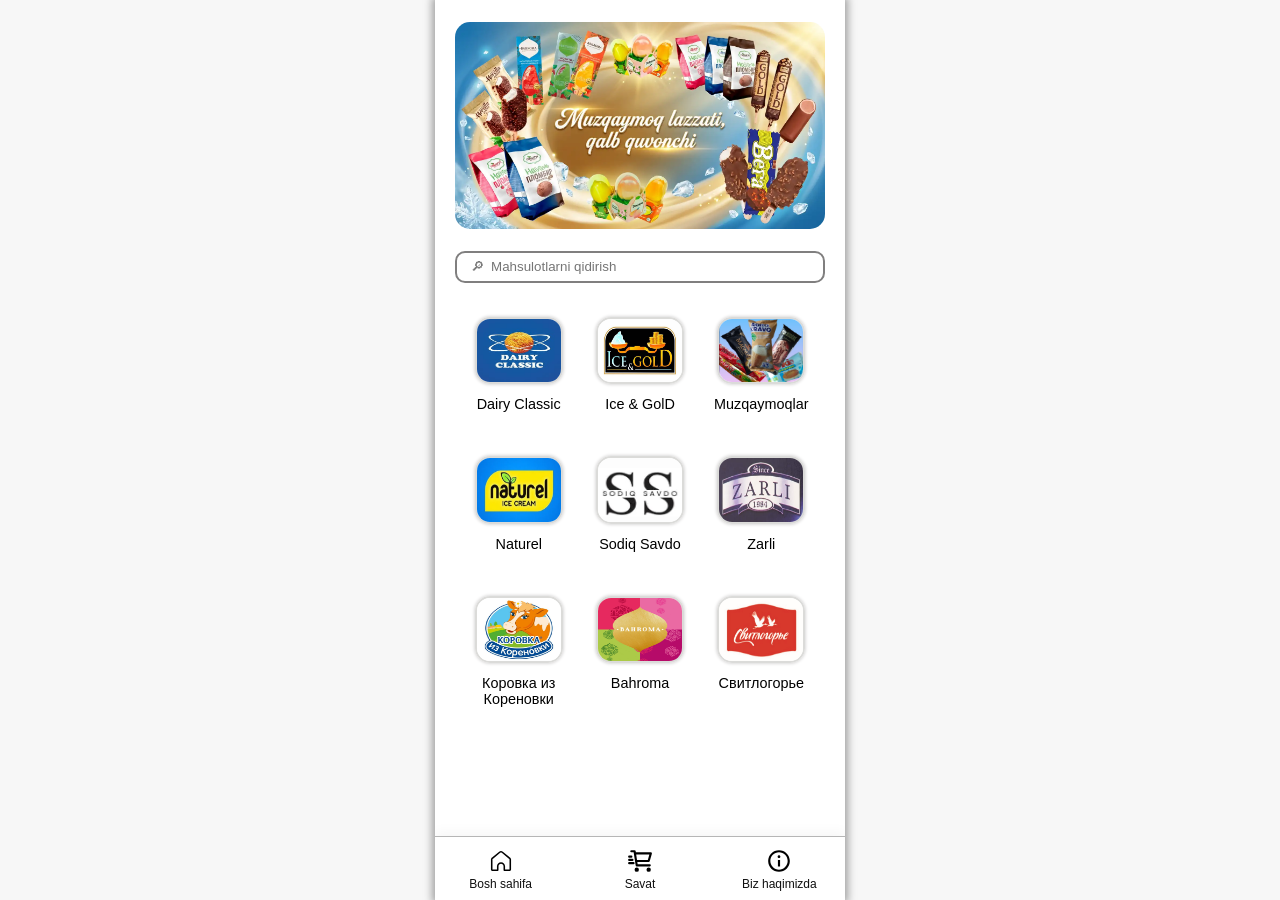
<file: index.html>
<!DOCTYPE html>
<html lang="en">
<head>
    <meta charset="UTF-8">
    <meta name="viewport" content="width=device-width, initial-scale=1.0">
    <link rel="stylesheet" href="style.css">
    <title>Muzqaymoq bot</title>
</head>
<body>  
    <div class="container">
        <div class="cd-overlay"></div>
        <div class="contact-info" aria-hidden="true">
            <div class="contact-header">
                <button class="cd-back-btn" aria-label="Orqaga">&lsaquo;</button>
                <h2>Biz haqimizda</h2>
            </div>
            <div class="contact-body">

                <div class="contact-row">
                    <svg class="icon tg-icon" xmlns="http://www.w3.org/2000/svg" viewBox="0 0 240 240" width="24" height="24" aria-hidden="true"><path fill="#000" d="M120 0C53.73 0 0 53.73 0 120s53.73 120 120 120 120-53.73 120-120S186.27 0 120 0zm54.9 80.3l-15.7 74.1c-1.2 5-4.4 6.2-8.9 3.8l-24.5-18.1-11.8 11.4c-1.3 1.3-2.4 2.4-4.9 2.4l1.8-25.8 46.9-42.3c2-1.8-.5-2.8-3.1-1l-57.9 36.4-24.9-7.8c-5.4-1.7-5.5-5.4 1.1-7.9l97.1-37.4c4.5-1.7 8.4 1.1 6.8 8z"/></svg>
                    <div>
                        <div class="label">Telegram</div>
                        <a class="contact-link" href="https://t.me/faz_25" target="_blank" rel="noopener noreferrer">Fozil</a>
                    </div>
                </div>

                <div class="contact-row">
                    <svg class="icon phone-icon" xmlns="http://www.w3.org/2000/svg" viewBox="0 0 24 24" width="24" height="24" aria-hidden="true"><path fill="#000" d="M6.62 10.79a15.091 15.091 0 0 0 6.59 6.59l2.2-2.2a1 1 0 0 1 1.01-.24c1.12.37 2.33.57 3.58.57a1 1 0 0 1 1 1V20a1 1 0 0 1-1 1C10.07 21 3 13.93 3 4a1 1 0 0 1 1-1h2.5a1 1 0 0 1 1 1c0 1.25.2 2.46.57 3.58a1 1 0 0 1-.24 1.01l-2.21 2.2z"/></svg>
                    <div>
                        <div class="label">Murojat uchun telefon</div>
                        <a class="contact-link" href="tel:+998977365313">+998 97 736 53 13</a><br>
                        <a class="contact-link" href="tel:+998998065313">+998 99 806 53 13</a>
                    </div>
                </div>

                <div class="contact-row">
                    <svg class="icon loc-icon" xmlns="http://www.w3.org/2000/svg" viewBox="0 0 24 24" width="24" height="24" aria-hidden="true"><path fill="#000" d="M12 2C8.13 2 5 5.13 5 9c0 5.25 7 13 7 13s7-7.75 7-13c0-3.87-3.13-7-7-7zm0 9.5A2.5 2.5 0 1 1 12 6.5a2.5 2.5 0 0 1 0 5z"/></svg>
                    <div>
                        <div class="label">Manzil</div>
                        <a class="contact-link" href="https://maps.app.goo.gl/VCcXoBWtiQ9MkVWUA" target="_blank" rel="noopener noreferrer">Chig'atoy shaharchasi, Shifobaxsh Suvlar ko'chasi, 4<br></a>
                    </div>
                </div>
                
                <div class="contact-map">                    
                        <iframe src="https://www.google.com/maps/embed?pb=!1m18!1m12!1m3!1d8975.596913344914!2d69.16176539788879!3d41.3470056776547!2m3!1f0!2f0!3f0!3m2!1i1024!2i768!4f13.1!3m3!1m2!1s0x38ae8f0031fcac65%3A0xa60182256645dbe2!2sArzon%20bozor!5e0!3m2!1suz!2s!4v1771407426630!5m2!1suz!2s" width="350" height="300" style="border:0;" allowfullscreen="" loading="lazy" referrerpolicy="no-referrer-when-downgrade"></iframe>
                </div>
            </div>
        </div>
        
        <div id="overlay" class="overlay">
            <div class="no-results">
            <span class="overlay-img">
                <img src="img/logo/noResult-iceCream.png"  alt="melted-iceCream">
            </span>
            <p>Mahsulot topilmadi</p>
            </div>
        </div>

        <div class="homepage">
            <img class="logo" src="img/logo/main_logo.webp" loading="lazy" alt="Logo">
            <div class="searchbar">
                <input id="searchInput" type="search"  placeholder=" &#x1F50E;&#xFE0E;  Mahsulotlarni qidirish">
            </div>

            <div class="content brand-menu">  
                <div class="brands" data-brand="dairy">
                    <img class="brands-img" src="img/logo/dairy.jpg" loading="lazy" alt="dairy">
                    <div class="brands-name">Dairy Classic</div>
                </div>    
                <div class="brands" data-brand="icegold">  
                    <img class="brands-img" src="img/logo/ice&gold.jpg" loading="lazy" alt="icegold">
                    <div class="brands-name">Ice & GolD</div>
                </div>
                <div class="brands" data-brand="muzqaymoqlar">
                    <img class="brands-img" src="img/logo/muzqaymoqlar.jpg" loading="lazy" alt="others">
                    <div class="brands-name">Muzqaymoqlar</div>
                </div>
                <div class="brands" data-brand="naturel">
                    <img class="brands-img" src="img/logo/naturel.webp" loading="lazy" alt="naturel">
                    <div class="brands-name">Naturel</div>
                </div>
                <div class="brands" data-brand="sodiqSavdo">
                    <img class="brands-img" src="img/logo/ss.jpg" loading="lazy" alt="sodiqSavdo">
                    <div class="brands-name">Sodiq Savdo</div>
                </div>
                <div class="brands" data-brand="zarli">
                    <img class="brands-img" src="img/logo/zarli.jpg" loading="lazy" alt="zarli">
                    <div class="brands-name">Zarli</div>
                </div>
                <div class="brands" data-brand="korovka">
                    <img class="brands-img" src="img/logo/korovka.jpg" loading="lazy" alt="korovka">
                    <div class="brands-name">Коровка из Кореновки</div>
                </div>
                <div class="brands" data-brand="bahroma">
                    <img class="brands-img" src="img/logo/bahroma.jpg" loading="lazy" alt="bahroma">
                    <div class="brands-name">Bahroma</div>
                </div>
                <div class="brands" data-brand="svitlogore">
                    <img class="brands-img" src="img/logo/svitlogore.jpg" loading="lazy" alt="svitlogore">
                    <div class="brands-name">Свитлогорье</div>
                </div>
            </div>
        </div>
        
        <div class="iceCream-menu">
            <div class="title">
                <button class="back-btn">&lsaquo;</button>
                <div class="title-name"></div>
            </div>
            <div class="ic-content">
                <!-- dynamically ic-box goes here -->
            </div>
        </div>

        <div class="iceCream-info">
            <div class="gallery-container">
                <button class="gallery-back-btn" style="display: none;">&lsaquo;</button>
                <div class="gallery-track"></div>
                <div class="gallery-dots"></div>
            </div>
            <div class="product-details">
                <div class="product-price"></div>
                <div class="product-names"></div>
                <div class="product-gram"></div>
                <div class="product-box-count">Qutidagi soni: <span class="box-number"></span></div>

                <div class="product-actions">
                    <div class="qty-selector">
                        <button class="qty-btn minus-btn">−</button>
                        <input type="number" class="qty-input" value="1" min="1" max="100">
                        <button class="qty-btn plus-btn">+</button>
                    </div>
                    <button class="add-to-cart-btn">Savatga qo'shish</button>
                </div>
            </div>
        </div>

        <!-- CART VIEW -->
        <div class="cart-view">
            <div class="cart-header">
                <button class="cart-back-btn">&lsaquo;</button>
                <h2>Savat</h2>
                <button class="clear-cart-btn">🗑️</button>
                <div id="clear-modal" style="display:none; position:fixed; inset:0; background:rgba(0,0,0,0.4); z-index:1000; align-items:center; justify-content:center;">
                    <div style="background:white; border-radius:16px; padding:24px; margin:20px; text-align:center;">
                        <p style="font-size:16px; font-weight:600; margin-bottom:8px;">Savatni tozalash</p>
                        <p style="font-size:14px; color:#666; margin-bottom:20px;">Barcha mahsulotlar o'chiriladi. Ishonchingiz komilmi?</p>
                        <div style="display:flex; gap:10px;">
                        <button id="modal-cancel" style="flex:1; padding:12px; border:1px solid #ddd; border-radius:8px; background:white; font-size:14px;">Bekor qilish</button>
                        <button id="modal-confirm" style="flex:1; padding:12px; border:none; border-radius:8px; background:#ef5350; color:white; font-size:14px; font-weight:600;">Tozalash</button>
                        </div>
                    </div>
                </div>
                <div id="empty-modal" style="display:none; position:fixed; inset:0; background:rgba(0,0,0,0.4); z-index:1000; align-items:center; justify-content:center;">
                    <div style="background:white; border-radius:16px; padding:24px; margin:20px; max-width:320px; width:100%; text-align:center;">
                        <p style="font-size:32px; margin-bottom:8px;">🛒</p>
                        <p style="font-size:16px; font-weight:600; margin-bottom:8px;">Savat bo'sh</p>
                        <p style="font-size:14px; color:#666; margin-bottom:20px;">Hozircha hech narsa qo'shilmagan. Mahsulotlarni tanlang va savatga qo'shing.</p>
                        <button id="empty-modal-close" style="width:100%; padding:12px; border:none; border-radius:8px; background:#42a5f5; color:white; font-size:14px; font-weight:600;">Xarid qilishni boshlash</button>
                    </div>
                </div>
            </div>

            <div class="cart-items-container">
                <div class="empty-cart-message">Savat bo'sh</div>
                <div class="empty_cart_logo">
                    <img  src="img/logo/empty_cart.png" width="80" height="80" alt="">
                </div>
            </div>

            <div class="cart-footer">
                <div class="cart-summary">
                    <div class="summary-row">
                        <span>Jami:</span>
                        <span class="total-price">0 UZS</span>
                    </div>
                    <div class="summary-row">
                        <span>Mahsulot soni:</span>
                        <span class="total-items">0</span>
                    </div>
                </div>
                <button class="send-to-telegram-btn">Telegram orqali yuborish</button>
            </div>
        </div>

        <!-- APP FOOTER: Home / Cart / Contacts -->
        <footer class="app-footer" role="navigation" aria-label="App footer">
            <button class="footer-btn home" aria-label="Bosh sahifa" tabindex="0">
                <svg class="home-svg" viewBox="-2.8 -2.8 33.60 33.60" fill="none" xmlns="http://www.w3.org/2000/svg" stroke="#000000" stroke-width="0.00028" transform="matrix(1, 0, 0, 1, 0, 0)rotate(0)"><g id="SVGRepo_bgCarrier" stroke-width="0"></g><g id="SVGRepo_tracerCarrier" stroke-linecap="round" stroke-linejoin="round" stroke="#CCCCCC" stroke-width="1.4"></g><g id="SVGRepo_iconCarrier"><path clip-rule="evenodd" d="M16.3382 1.94393L25.9705 9.82424L26.0201 9.8788C26.1701 10.0437 26.3998 10.3064 26.5943 10.6198C26.7798 10.9189 27 11.3686 27 11.8956V24.9976C27 26.1013 26.1068 27 25 27H18.7601C17.9317 27 17.2601 26.3284 17.2601 25.5V20.7939C17.2601 18.9948 15.8058 17.5405 14.0168 17.5405C12.2279 17.5405 10.7735 18.9948 10.7735 20.7939V25.5C10.7735 26.3284 10.102 27 9.27354 27H3C1.89318 27 1 26.1013 1 24.9976V11.7425C1 11.0901 1.36299 10.564 1.56986 10.3028C1.69049 10.1505 1.80873 10.0264 1.89631 9.94036C1.9407 9.89677 1.97877 9.86147 2.0074 9.83565C2.02175 9.8227 2.03384 9.81204 2.0433 9.80382L2.05551 9.79329L2.06007 9.7894L2.06278 9.7871C2.06278 9.7871 2.06356 9.78646 2.7075 10.5515L2.06356 9.78646L2.07352 9.77807L11.6288 1.94617C12.9452 0.685478 15.0206 0.684487 16.3382 1.94393ZM3.35246 11.3159L3.3468 11.3209C3.33673 11.33 3.31953 11.3459 3.29759 11.3674C3.25251 11.4117 3.19388 11.4736 3.13764 11.5446C3.07966 11.6178 3.038 11.6834 3.01374 11.7344C3.00661 11.7494 3.00238 11.7602 3 11.767V24.9976L3.00006 24.9992L3.0007 25H8.77354V20.7939C8.77354 17.8948 11.1188 15.5405 14.0168 15.5405C16.9149 15.5405 19.2601 17.8948 19.2601 20.7939V25H24.9993L24.9999 24.9992L25 24.9976V11.8956C25 11.8989 25.0008 11.8992 25 11.8956C24.9966 11.8812 24.9788 11.8095 24.8948 11.6742C24.8108 11.5389 24.7005 11.4037 24.588 11.2772L15.004 3.43645L14.9714 3.40439C14.4228 2.86484 13.5451 2.86525 12.997 3.40534L12.9644 3.43744L3.35246 11.3159Z" fill="#000000" fill-rule="evenodd"></path></g></svg>
                <span class="label">Bosh sahifa</span>
            </button>
            <button class="footer-btn cart" aria-label="Savat" tabindex="0">
                <svg class="cart-svg" viewBox="0 0 24 24" fill="none" xmlns="http://www.w3.org/2000/svg"><g id="SVGRepo_bgCarrier" stroke-width="0"></g><g id="SVGRepo_tracerCarrier" stroke-linecap="round" stroke-linejoin="round"></g><g id="SVGRepo_iconCarrier"> <path d="M7.2998 5H22L20 12H8.37675M21 16H9L7 3H4M4 8H2M5 11H2M6 14H2M10 20C10 20.5523 9.55228 21 9 21C8.44772 21 8 20.5523 8 20C8 19.4477 8.44772 19 9 19C9.55228 19 10 19.4477 10 20ZM21 20C21 20.5523 20.5523 21 20 21C19.4477 21 19 20.5523 19 20C19 19.4477 19.4477 19 20 19C20.5523 19 21 19.4477 21 20Z" stroke="#000000" stroke-width="2" stroke-linecap="round" stroke-linejoin="round"></path> </g></svg>
                <div class="cart-badge" aria-hidden="true"></div>
                <span class="label">Savat</span>
            </button>
            <button class="footer-btn contacts" aria-label="Biz haqimizda" tabindex="0">
                <svg class="about-svg" viewBox="0 0 512 512" version="1.1" xmlns="http://www.w3.org/2000/svg" xmlns:xlink="http://www.w3.org/1999/xlink" fill="#000000"><g id="SVGRepo_bgCarrier" stroke-width="0"></g><g id="SVGRepo_tracerCarrier" stroke-linecap="round" stroke-linejoin="round"></g><g id="SVGRepo_iconCarrier"> <title>about</title> <g id="Page-1" stroke="none" stroke-width="1" fill="none" fill-rule="evenodd"> <g id="about-white" fill="#000000" transform="translate(42.666667, 42.666667)"> <path d="M213.333333,3.55271368e-14 C95.51296,3.55271368e-14 3.55271368e-14,95.51168 3.55271368e-14,213.333333 C3.55271368e-14,331.153707 95.51296,426.666667 213.333333,426.666667 C331.154987,426.666667 426.666667,331.153707 426.666667,213.333333 C426.666667,95.51168 331.154987,3.55271368e-14 213.333333,3.55271368e-14 Z M213.333333,384 C119.227947,384 42.6666667,307.43872 42.6666667,213.333333 C42.6666667,119.227947 119.227947,42.6666667 213.333333,42.6666667 C307.44,42.6666667 384,119.227947 384,213.333333 C384,307.43872 307.44,384 213.333333,384 Z M240.04672,128 C240.04672,143.46752 228.785067,154.666667 213.55008,154.666667 C197.698773,154.666667 186.713387,143.46752 186.713387,127.704107 C186.713387,112.5536 197.99616,101.333333 213.55008,101.333333 C228.785067,101.333333 240.04672,112.5536 240.04672,128 Z M192.04672,192 L234.713387,192 L234.713387,320 L192.04672,320 L192.04672,192 Z" id="Shape"> </path> </g> </g> </g></svg>
                <span class="label">Biz haqimizda</span>
            </button>
        </footer>
    </div>

    <script src="cart.js"></script>
    <script src="script.js"></script>
</body>
</html>
</file>
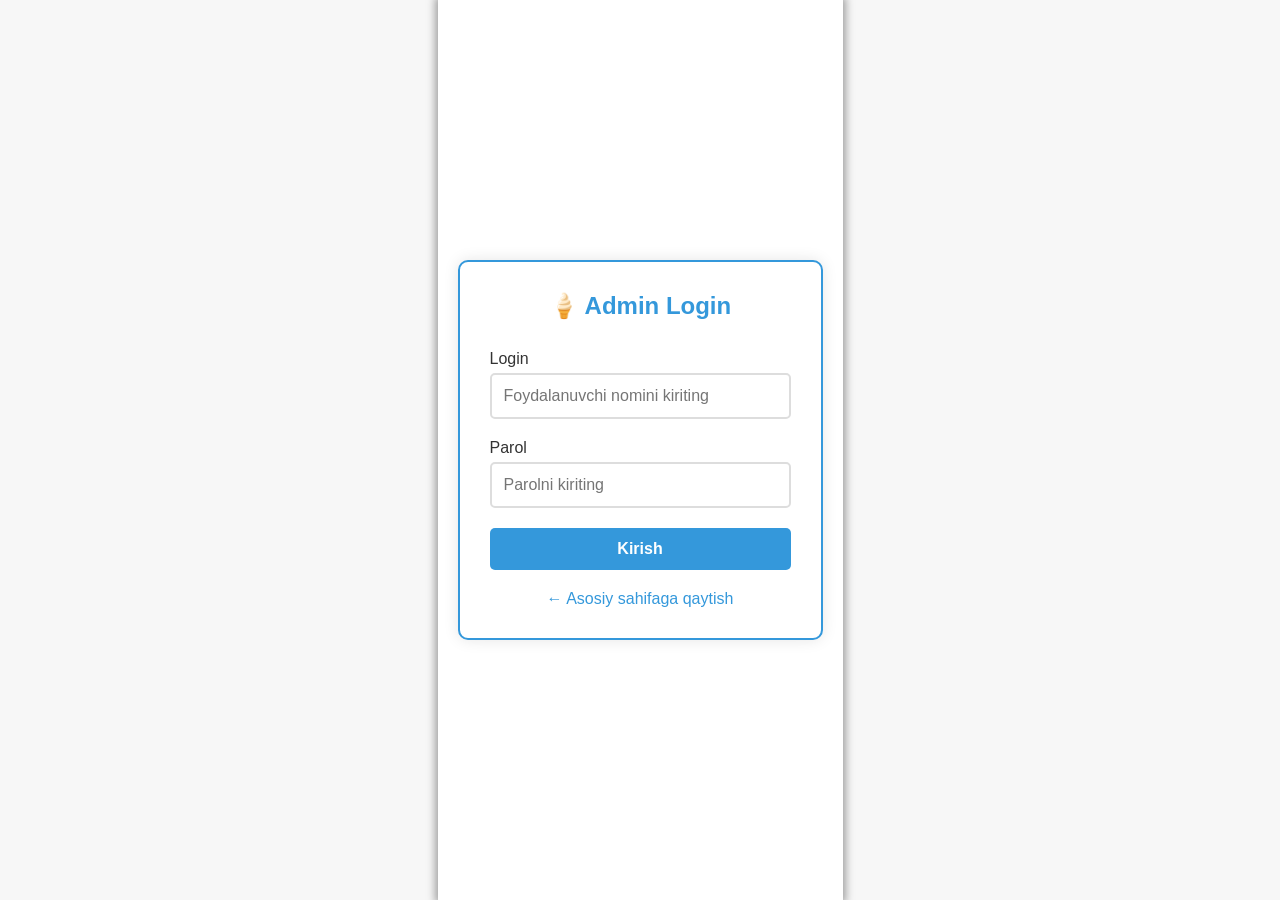
<file: admin-brand-select.html>
<!DOCTYPE html>
<html lang="en">
<head>
    <meta charset="UTF-8">
    <meta name="viewport" content="width=device-width, initial-scale=1.0">
    <title>Select Brand - Admin</title>
    <link rel="stylesheet" href="style.css">
    <style>
         .admin-brand-container {
           margin: 0;
           padding: 0;
            
        }
        
        .admin-header {
            width: 100%;
            height: 60px;
            display: flex;
            align-items: center;
            justify-content: center;
            border-bottom: 2px solid rgba(13, 164, 240, 0.466);
            position: relative;
        }
        
        .admin-back-btn {
            position: absolute;
            left: 30px;
            background: none;
            border: none;
            font-size: 40px;
            color: #3498db;
            cursor: pointer;
        }
        
        .admin-title {
            font-size: 20px;
            color: #3498db;
            font-weight: 600;
        }
        
        .action-info {
            text-align: center;
            padding: 10px;
            color: #666;
            font-size: 14px;
            background: #f5f9ff;
            border-bottom: 1px solid #e1f0ff;
        }
        
        .brands-grid {
            display: flex;
            flex-wrap: wrap;    
            justify-content: center;
            align-items: center;
            column-gap: 1.5rem;
            row-gap: 1rem;
            overflow-y: auto;
            margin-top: 3rem;
            padding: 0.4rem 0.2rem;
        }
        
        .admin-brand-card {
            width: 90px;
            height: 120px;
            display: flex;
            flex-direction: column;
            align-items: center;
            cursor: pointer;
            transition: transform 0.2s;
        }
        
        .admin-brand-card:hover {
            transform: scale(1.05);
        }
        
        .admin-brand-img {
            width: 100%;
            height: 70px;
            border-radius: 10px;
            border: 2px solid #ddd;
        }
        
        .admin-brand-name {
            margin-top: 8px;
            text-align: center;
            font-size: 13px;
            color: #333;
            font-weight: 500;
        }
        
        .logout-btn {
            background: #e74c3c;
            color: white;
            border: none;
            padding: 0.5rem 1rem;
            border-radius: 5px;
            cursor: pointer;
            display: flex;
            width: fit-content;
            justify-content: center;
            align-items: center;
            margin: 1.5rem auto 1rem auto;
        }
    </style>
</head>
<body>
    <div class="container admin-brand-container">
        <div class="admin-header">
            <button class="admin-back-btn" onclick="goBack()">‹</button>
            <div class="admin-title">Brendni tanlang</div>
        </div>
        
        <div class="action-info" id="actionInfo">
            <!-- Shows "Adding new product to..." or "Managing products in..." -->
        </div>
        
        <div class="brands-grid" id="brandsGrid">
            <!-- Brands will be loaded here -->
        </div>
        
        <button class="logout-btn" onclick="logout()">🚪 Chiqish</button>
    </div>

    <script src="admin-brand-select.js"></script>
    <script src="auth.js"></script>    

    
</body>
</html>
</file>
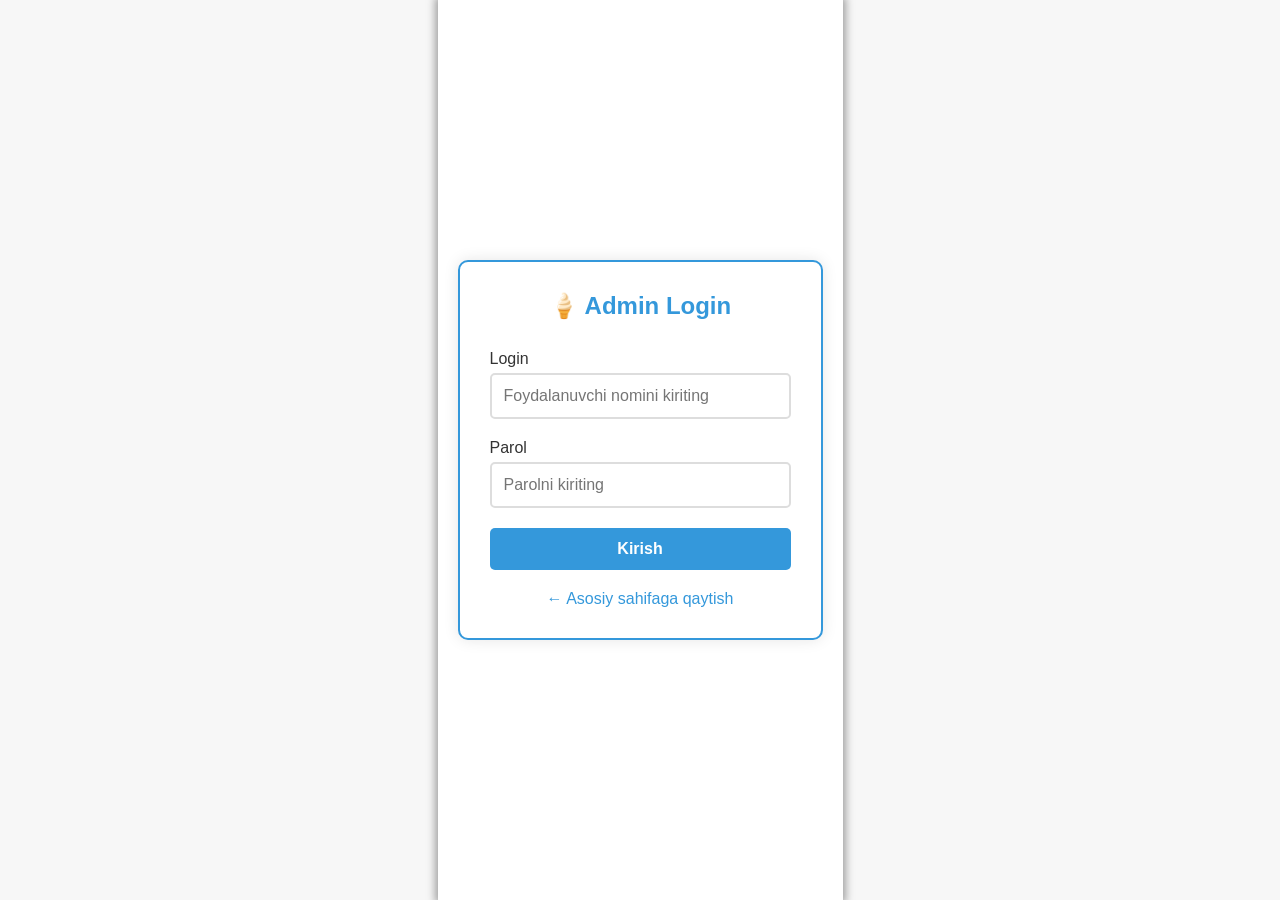
<file: admin-dashboard.html>
<!DOCTYPE html>
<html lang="en">
<head>
    <meta charset="UTF-8">
    <meta name="viewport" content="width=device-width, initial-scale=1.0">
    <title>Admin Dashboard - Ice Cream Shop</title>
    <link rel="stylesheet" href="style.css">
    <style>
        .dashboard-container {
            max-width: 410px;
            margin: 0 auto;
            padding: 20px;
            height: 100vh;
            display: flex;
            flex-direction: column;
        }
        
        .dashboard-header {
            text-align: center;
            margin: 40px 0;
            margin-top: 60px;
        }
        
        .dashboard-title {
            color: #3498db;
            font-size: 28px;
            margin-bottom: 10px;
        }
        
        .welcome-text {
            color: #666;
            font-size: 16px;
        }
        
        .dashboard-actions {
            display: flex;
            flex-direction: column;
            gap: 20px;
            margin-top: 40px;
        }
        
        .action-btn {
            padding: 20px;
            background: white;
            border: 2px solid #3498db;
            border-radius: 10px;
            color: #3498db;
            font-size: 18px;
            font-weight: 600;
            cursor: pointer;
            transition: all 0.3s;
            text-align: center;
            text-decoration: none;
            display: flex;
            align-items: center;
            justify-content: center;
            gap: 10px;
        }
        
        .action-btn:hover {
            background: #3498db;
            color: white;
            transform: translateY(-2px);
            box-shadow: 0 5px 15px rgba(52, 152, 219, 0.3);
        }
        
        .btn-icon {
            font-size: 24px;
        }
        
        .logout-btn {
            /* position: fixed; */
            top: 15px;
            right: 15px;
            position: absolute;
            background: #e74c3c;
            color: white;
            border: none;
            padding: 8px 15px;
            border-radius: 5px;
            cursor: pointer;
            font-weight: 500;
        }
        
        .logout-btn:hover {
            background: #c0392b;
        }
        
        .stats-box {
            background: #f8f9fa;
            border-radius: 10px;
            padding: 15px;
            margin-top: 30px;
            text-align: center;
            border: 1px solid #ddd;
        }
        
        .stats-number {
            font-size: 24px;
            font-weight: bold;
            color: #3498db;
            margin-top: 10px;
        }
    </style>
</head>
<body>
    <div class="container dashboard-container">
        <button class="logout-btn" onclick="logout()">🚪 Chiqish</button>
        
        <div class="dashboard-header">
            <h1 class="dashboard-title">Administrator Paneli</h1>
            <p class="welcome-text" id="welcomeMessage">Xush kelibsiz!</p>
        </div>
        
         
        <div class="dashboard-actions">
            <a href="admin-brand-select.html?action=add" class="action-btn">
                <span class="btn-icon">➕</span>
                Yangi mahsulot qo‘shish
            </a>
            
            <a href="admin-brand-select.html?action=manage" class="action-btn">
                <span class="btn-icon">📋</span>
                Mahsulotlarni boshqarish
            </a>
        </div>
        
        <div class="stats-box">
            <div>Bazadagi jami mahsulotlar</div>
            <div class="stats-number" id="totalProducts">Yuklanmoqda...</div>
        </div>
    </div>

    <script src="auth.js"></script>
    <script src="admin-dashboard.js"></script>
</body>
</html>
</file>
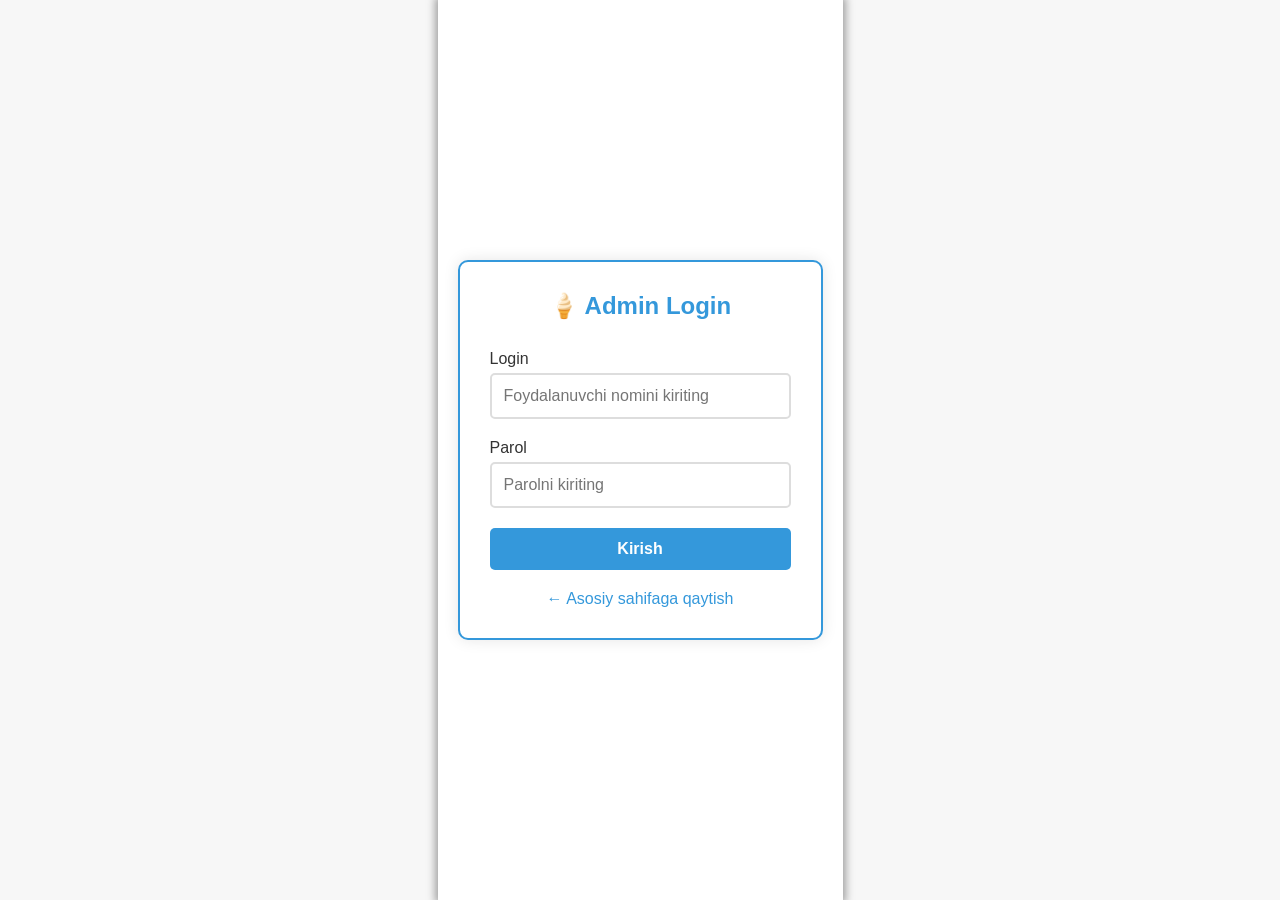
<file: admin-login.html>
<!DOCTYPE html>
<html lang="en">
<head>
    <meta charset="UTF-8">
    <meta name="viewport" content="width=device-width, initial-scale=1.0">
    <title>Admin Login - Ice Cream Shop</title>
    <link rel="stylesheet" href="style.css">
    
    

    <style>
    /* Mobile viewport fix FIRST */
    body {
        margin: 0;
        padding: 0;
        min-height: 100vh;
        min-height: -webkit-fill-available;
    }
    
    .container {
        max-width: 405px;
        margin: 0 auto;
        /* REMOVE height: 100vh */
        height: -webkit-fill-available; /* Mobile fix */
        min-height: 100vh; /* Fallback */
        background: white;
        box-shadow: 0 0 8px 3px rgba(0, 0, 0, 0.349);
        overflow: hidden;
        display: flex;
        flex-direction: column;
    }
    
    /* Additional styles for login page */
    .login-container {
        max-width: 405px;
        margin: 0 auto;
        padding: 40px 20px;
        /* REMOVE height: 100vh */
        height: -webkit-fill-available; /* Mobile fix */
        min-height: 100vh; /* Fallback */
        display: flex;
        flex-direction: column;
        justify-content: center;
        flex: 1; /* Important: fills container */
    }
    
    .login-box {
        background: white;
        padding: 30px;
        border-radius: 10px;
        box-shadow: 0 0 15px rgba(0, 0, 0, 0.1);
        border: 2px solid #3498db;
    }
    
    .login-title {
        text-align: center;
        color: #3498db;
        margin-bottom: 30px;
        font-size: 24px;
        font-weight: 600;
    }
    
    .input-group {
        margin-bottom: 20px;
    }
    
    .input-group label {
        display: block;
        margin-bottom: 5px;
        color: #333;
        font-weight: 500;
    }
    
    .input-group input {
        width: 100%;
        padding: 12px;
        border: 2px solid #ddd;
        border-radius: 5px;
        font-size: 16px;
        transition: border-color 0.3s;
    }
    
    .input-group input:focus {
        border-color: #3498db;
        outline: none;
    }
    
    .login-btn {
        width: 100%;
        padding: 12px;
        background-color: #3498db;
        color: white;
        border: none;
        border-radius: 5px;
        font-size: 16px;
        font-weight: 600;
        cursor: pointer;
        transition: background-color 0.3s;
    }
    
    .login-btn:hover {
        background-color: #2980b9;
    }
    
    .error-message {
        color: #e74c3c;
        text-align: center;
        margin-top: 15px;
        display: none;
    }
    
    .back-home {
        text-align: center;
        margin-top: 20px;
    }
    
    .back-home a {
        color: #3498db;
        text-decoration: none;
    }
    
    .back-home a:hover {
        text-decoration: underline;
    }
    
    /* Safari/Chrome mobile specific */
    @supports (-webkit-touch-callout: none) {
        .container, .login-container {
            height: -webkit-fill-available;
        }
    }
</style>


</head>
<body>
    <div class="container login-container">
        <div class="login-box">
            <h1 class="login-title">🍦 Admin Login</h1>
            
            <div class="input-group">
                <label for="username">Login</label>
                <input type="text" id="username" placeholder="Foydalanuvchi nomini kiriting">
            </div>
            
            <div class="input-group">
                <label for="password">Parol</label>
                <input type="password" id="password" placeholder="Parolni kiriting">
            </div>
            
            <button class="login-btn" onclick="login()">Kirish</button>
            
            <div id="errorMessage" class="error-message">
                ❌ Foydalanuvchi nomi yoki parol noto‘g‘ri
            </div>
            
            <div class="back-home">
                <a href="index.html">← Asosiy sahifaga qaytish</a>
            </div>
        </div>
    </div>

    
    <script src="admin-login.js"></script>
    <script src="auth.js"></script>
   
</body>
</html>
</file>
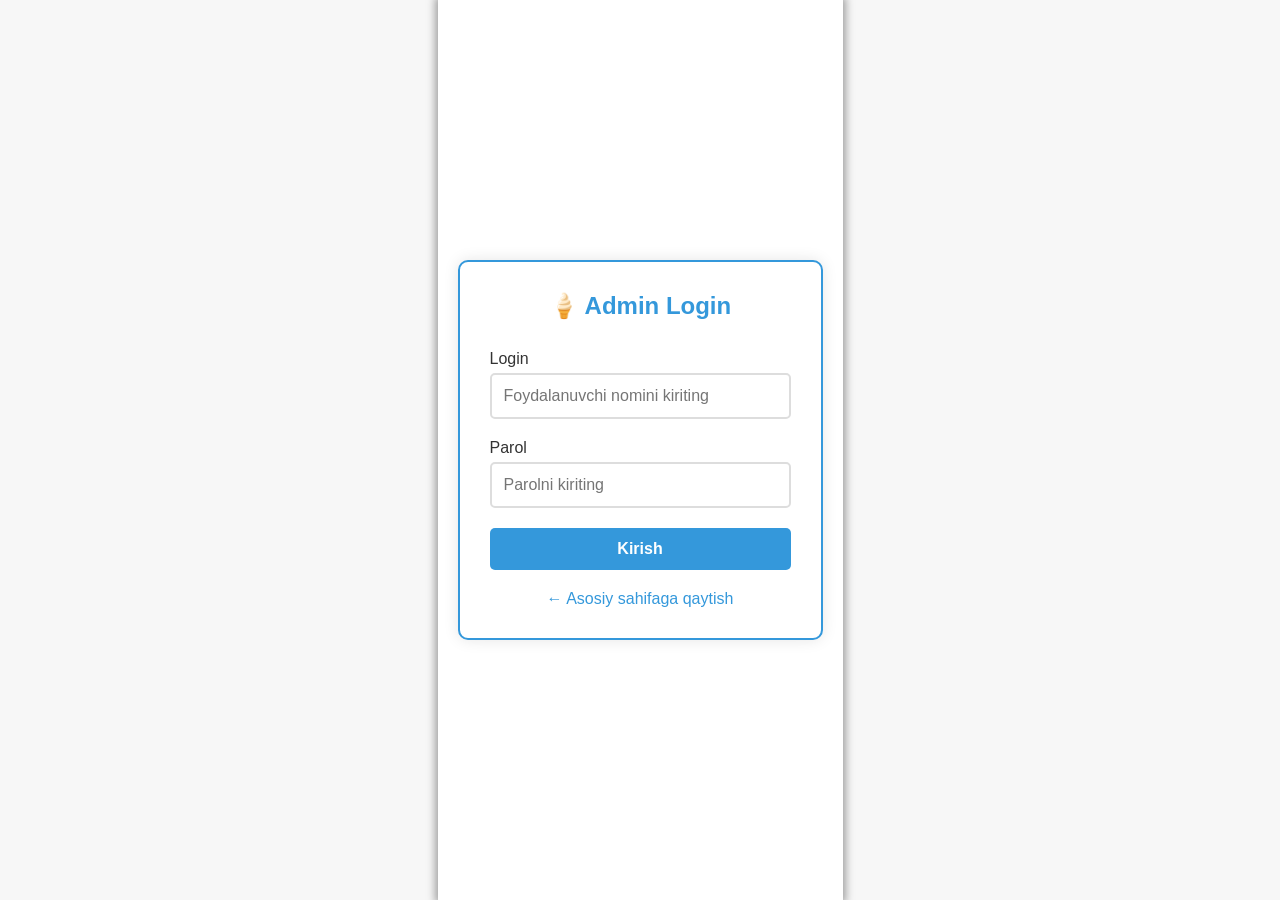
<file: admin-product-edit.html>
<!DOCTYPE html>
<html lang="en">
<head>
    <meta charset="UTF-8">
    <meta name="viewport" content="width=device-width, initial-scale=1.0">
    <title>Mahsulotni Tahrirlash - Admin</title>
    <link rel="stylesheet" href="style.css">
    <style>
        .product-edit-container {
            height: 100vh;
            display: flex;
            flex-direction: column;
        }
        
        .edit-header {
            width: 100%;
            height: 60px;
            display: flex;
            align-items: center;
            justify-content: center;
            border-bottom: 2px solid rgba(13, 164, 240, 0.466);
            position: relative;
        }
        
        .edit-back-btn {
            position: absolute;
            left: 30px;
            background: none;
            border: none;
            font-size: 40px;
            color: #3498db;
            cursor: pointer;
        }
        
        .edit-title {
            font-size: 20px;
            color: #3498db;
            font-weight: 600;
        }
        
        .edit-content {
            flex: 1;
            overflow-y: auto;
            padding: 20px;
        }
        
        .form-group {
            margin-bottom: 20px;
        }
        
        .form-label {
            display: block;
            margin-bottom: 5px;
            color: #333;
            font-weight: 500;
        }
        
        .form-input {
            width: 100%;
            padding: 12px;
            border: 2px solid #ddd;
            border-radius: 5px;
            font-size: 16px;
        }
        
        .form-input:focus {
            border-color: #3498db;
            outline: none;
        }
        
        .form-input[readonly] {
            background-color: #f5f5f5;
            color: #666;
        }
        
        .image-section {
            border: 2px solid #eee;
            border-radius: 8px;
            padding: 15px;
            margin-bottom: 20px;
            background: #fafafa;
        }
        
        .current-image {
            text-align: center;
            margin-bottom: 15px;
        }
        
        .current-img {
            max-width: 100%;
            max-height: 150px;
            border-radius: 5px;
            border: 2px solid #ddd;
        }
        
        .image-change-btn {
            display: inline-block;
            width: 175px;
            padding: 8px 15px;
            background: #f39c12;
            color: white;
            border: none;
            border-radius: 5px;
            cursor: pointer;
            margin-top: 10px;
        }

        .image-remove-btn {
            display: inline-block;
            width: 175px;
            padding: 8px 8px;
            background: #e74c3c;
            color: white;
            border: none;
            border-radius: 5px;
            cursor: pointer;
            margin-top: 10px;
        }
        
        .image-upload-area {
            border: 2px dashed #3498db;
            border-radius: 10px;
            padding: 20px;
            text-align: center;
            cursor: pointer;
            margin-bottom: 15px;
            background: #f8fbff;
            display: none;
        }
        
        .image-upload-area.active {
            display: block;
        }
        
        .upload-icon {
            font-size: 40px;
            color: #3498db;
            margin-bottom: 10px;
        }
        
        .preview-image {
            max-width: 100%;
            max-height: 150px;
            margin: 10px 0;
            border-radius: 5px;
            display: none;
        }
        
        .gallery-section {
            margin-top: 20px;
        }
        
        .gallery-images {
            display: flex;
            gap: 10px;
            flex-wrap: wrap;
            margin-top: 10px;
        }
        
        .gallery-item {
            position: relative;
        }
        
        .gallery-preview {
            width: 80px;
            height: 80px;
            object-fit: cover;
            border-radius: 5px;
            border: 2px solid #ddd;
        }
        
        .remove-image {
            position: absolute;
            top: -8px;
            right: -8px;
            background: #e74c3c;
            color: white;
            border: none;
            border-radius: 50%;
            width: 24px;
            height: 24px;
            cursor: pointer;
            font-size: 14px;
            line-height: 1;
        }
        
        .add-gallery-btn {
            padding: 10px 15px;
            background: #3498db;
            color: white;
            border: none;
            border-radius: 5px;
            cursor: pointer;
            margin-top: 10px;
        }
        
        .gallery-upload-area {
            border: 2px dashed #9b59b6;
            border-radius: 10px;
            padding: 20px;
            text-align: center;
            cursor: pointer;
            margin-top: 15px;
            background: #f9f0ff;
            display: none;
        }
        
        .gallery-upload-area.active {
            display: block;
        }
        
        .action-buttons {
            display: flex;
            gap: 15px;
            margin-top: 30px;
        }
        
        .save-btn {
            flex: 1;
            padding: 15px;
            background-color: #2ecc71;
            color: white;
            border: none;
            border-radius: 5px;
            font-size: 18px;
            font-weight: 600;
            cursor: pointer;
        }
        
        .save-btn:hover {
            background-color: #27ae60;
        }
        
        .save-btn:disabled {
            background-color: #95a5a6;
            cursor: not-allowed;
        }
        
        .cancel-btn {
            flex: 1;
            padding: 15px;
            background-color: #95a5a6;
            color: white;
            border: none;
            border-radius: 5px;
            font-size: 18px;
            font-weight: 600;
            cursor: pointer;
            text-align: center;
            text-decoration: none;
        }
        
        .cancel-btn:hover {
            background-color: #7f8c8d;
        }
        
        .delete-product-btn {
            width: 100%;
            padding: 12px;
            background-color: #e74c3c;
            color: white;
            border: none;
            border-radius: 5px;
            font-size: 16px;
            font-weight: 600;
            cursor: pointer;
            margin-top: 15px;
        }
        
        .delete-product-btn:hover {
            background-color: #c0392b;
        }
        
        .form-hint {
            font-size: 12px;
            color: #666;
            margin-top: 5px;
            font-style: italic;
        }
        
        .logout-btn {
            background: #e74c3c;
            color: white;
            border: none;
            padding: 10px 20px;
            border-radius: 5px;
            cursor: pointer;
            margin: 20px auto;
            display: block;
            width: fit-content;
        }
        
        .image-info {
            font-size: 14px;
            color: #666;
            margin-top: 5px;
        }
    </style>
</head>
<body>
    <div class="container product-edit-container">
        <div class="edit-header">
            <button class="edit-back-btn" onclick="goBack()">‹</button>
            <div class="edit-title">Mahsulotni Tahrirlash</div>
        </div>
        
        <div class="edit-content">
            <!-- Product ID (readonly) -->
            <div class="form-group">
                <div class="form-label">Mahsulot ID</div>
                <input type="text" id="productId" class="form-input" readonly>
                <div class="form-hint">ID ni o'zgartirib bo'lmaydi</div>
            </div>
            
            <!-- Brand (readonly) -->
            <div class="form-group">
                <div class="form-label">Brend</div>
                <input type="text" id="brandName" class="form-input" readonly>
            </div>
            
            <!-- Product Name -->
            <div class="form-group">
                <div class="form-label">Mahsulot Nomi *</div>
                <input type="text" id="productName" class="form-input" required>
            </div>
            
            <!-- Price -->
            <div class="form-group">
                <div class="form-label">Narxi (UZS) *</div>
                <input type="text" id="productPrice" class="form-input" required>
            </div>
            
            <!-- Weight -->
            <div class="form-group">
                <div class="form-label">Og'irligi (gramm) *</div>
                <input type="text" id="productGram" class="form-input" required>
            </div>
            
            <!-- Box Number -->
            <div class="form-group">
                <div class="form-label">Qutidagi soni</div>
                <input type="number" id="boxNum" class="form-input" min="0" max="200">
            </div>
            
            <!-- Description -->
            <div class="form-group">
                <div class="form-label">Tavsif</div>
                <textarea id="productDescription" class="form-input" rows="4"></textarea>
            </div>
            
            <!-- Current Main Image -->
            <div class="image-section">
                <div class="form-label">Joriy Asosiy Rasm</div>
                <div class="current-image">
                    <img id="currentMainImage" class="current-img" src="" alt="Joriy rasm">
                    <div class="image-info" id="imageInfo">Rasm yuklanmoqda...</div>
                </div>
                <button type="button" class="image-change-btn" onclick="toggleImageUpload()">
                    ✏️ Rasmni almashtirish
                </button>
                <!-- In the image-section div, after the change button -->
                <button type="button" class="image-remove-btn" onclick="removeMainImage()">
                    🗑️ Rasmni olib tashlash
                </button>
            </div>
            
            <!-- New Image Upload (hidden by default) -->
            <div class="image-upload-area" id="imageUploadArea" onclick="document.getElementById('mainImageInput').click()">
                <div class="upload-icon">📷</div>
                <div>Yangi rasmni yuklash</div>
                <div class="form-hint">Tavsiya etiladi: 500×500 piksel</div>
            </div>
            <input type="file" id="mainImageInput" accept="image/*" style="display: none">
            <img id="mainImagePreview" class="preview-image" src="" alt="Yangi rasm ko'rinishi">
            
            <!-- Current Gallery Images -->
            <div class="gallery-section">
                <div class="form-label">Joriy Galereya Rasmlari</div>
                <div class="gallery-images" id="currentGallery"></div>
                <button type="button" class="add-gallery-btn" onclick="toggleGalleryUpload()">
                    🖼️ Galereya rasmlarini qo'shish
                </button>
            </div>
            
            <!-- New Gallery Upload (hidden by default) -->
            <div class="gallery-upload-area" id="galleryUploadArea" onclick="document.getElementById('galleryInput').click()">
                <div class="upload-icon">➕</div>
                <div>Yangi galereya rasmlarini yuklash</div>
                <div class="form-hint">Bir nechta rasm tanlash mumkin</div>
            </div>
            <input type="file" id="galleryInput" accept="image/*" multiple style="display: none">
            <div class="gallery-images" id="galleryPreview"></div>
            
            <!-- Action Buttons -->
            <div class="action-buttons">
                <button class="save-btn" onclick="updateProduct()" id="saveBtn">
                    💾 Saqlash
                </button>
                <a href="#" class="cancel-btn" onclick="goBack()">
                    ❌ Bekor qilish
                </a>
            </div>
            
            <!-- Delete Product Button -->
            <button class="delete-product-btn" onclick="deleteProduct()" id="deleteBtn">
                🗑️ Mahsulotni O'chirish
            </button>
            
            <!-- <button class="logout-btn" onclick="logout()">🚪 Chiqish</button> -->
        </div>
    </div>

    <script src="auth.js"></script>
    <script src="admin-product-edit.js"></script>
</body>
</html>
</file>
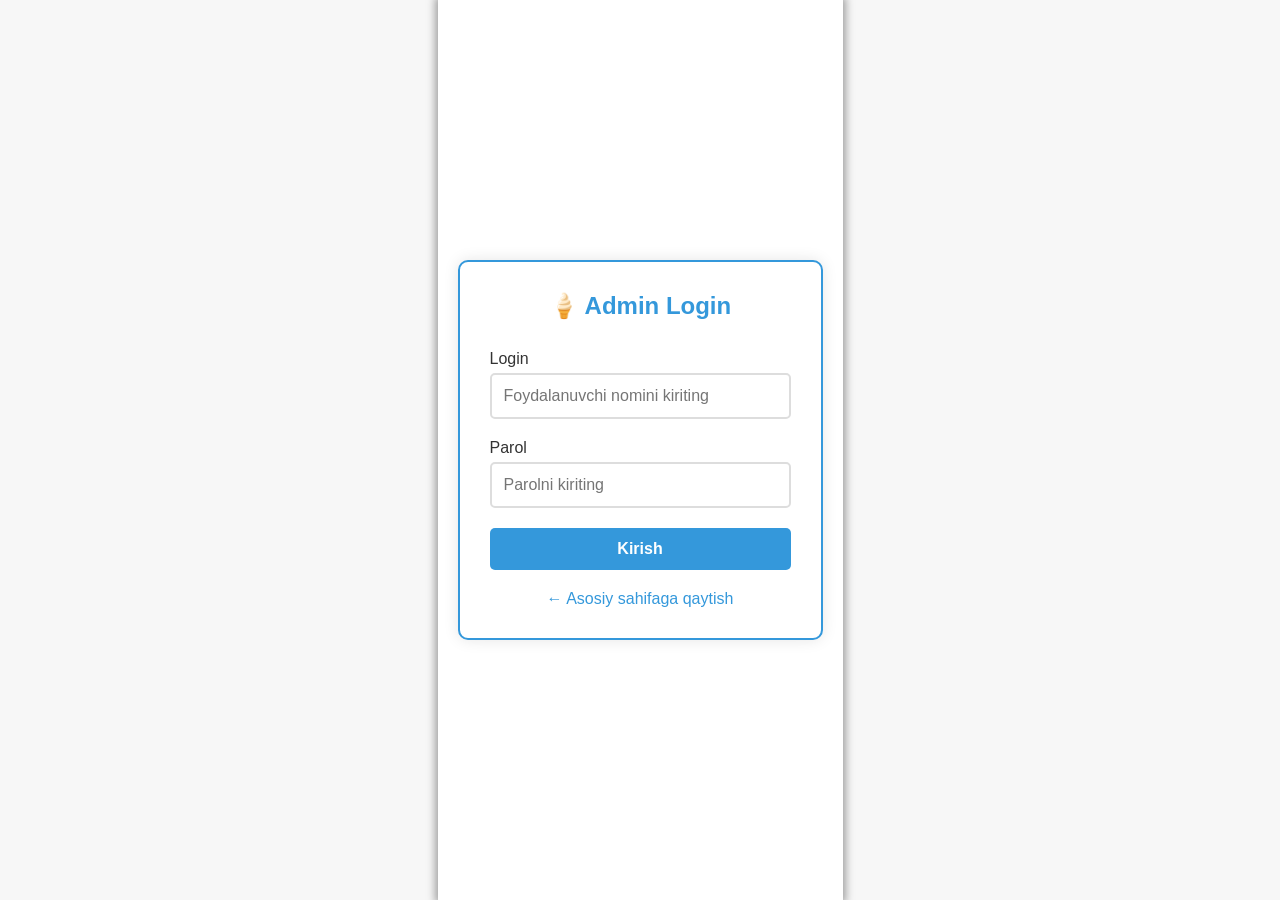
<file: admin-product-form.html>
<!DOCTYPE html>
<html lang="en">
<head>
    <meta charset="UTF-8">
    <meta name="viewport" content="width=device-width, initial-scale=1.0">
    <title>Add Product - Admin</title>
    <link rel="stylesheet" href="style.css">
    <style>
        .product-form-container {
            height: 100vh;
            display: flex;
            flex-direction: column;
        }
        
        .form-header {
            width: 100%;
            height: 60px;
            display: flex;
            align-items: center;
            justify-content: center;
            border-bottom: 2px solid rgba(13, 164, 240, 0.466);
            position: relative;
        }
        
        .form-back-btn {
            position: absolute;
            left: 30px;
            background: none;
            border: none;
            font-size: 40px;
            color: #3498db;
            cursor: pointer;
        }
        
        .form-title {
            font-size: 20px;
            color: #3498db;
            font-weight: 600;
        }
        
        .form-content {
            flex: 1;
            overflow-y: auto;
            padding: 20px;
        }
        
        .form-group {
            margin-bottom: 20px;
        }
        
        .form-label {
            display: block;
            margin-bottom: 5px;
            color: #333;
            font-weight: 500;
        }
        
        .form-input {
            width: 100%;
            padding: 12px;
            border: 2px solid #ddd;
            border-radius: 5px;
            font-size: 16px;
        }
        
        .form-input:focus {
            border-color: #3498db;
            outline: none;
        }
        
        .image-upload-area {
            border: 2px dashed #3498db;
            border-radius: 10px;
            padding: 20px;
            text-align: center;
            cursor: pointer;
            margin-bottom: 15px;
            background: #f8fbff;
        }
        
        .image-upload-area:hover {
            background: #eef5ff;
        }
        
        .upload-icon {
            font-size: 40px;
            color: #3498db;
            margin-bottom: 10px;
        }
        
        .preview-image {
            max-width: 100%;
            max-height: 150px;
            margin: 10px 0;
            border-radius: 5px;
            display: none;
        }
        
        .gallery-images {
            display: flex;
            gap: 10px;
            flex-wrap: wrap;
            margin-top: 10px;
        }
        
        .gallery-preview {
            width: 80px;
            height: 80px;
            object-fit: cover;
            border-radius: 5px;
            border: 2px solid #ddd;
        }
        
        .remove-image {
            position: absolute;
            top: -5px;
            right: -5px;
            background: #e74c3c;
            color: white;
            border: none;
            border-radius: 50%;
            width: 20px;
            height: 20px;
            cursor: pointer;
            font-size: 12px;
        }
        
        .submit-btn {
            width: 100%;
            padding: 15px;
            background-color: #3498db;
            color: white;
            border: none;
            border-radius: 5px;
            font-size: 18px;
            font-weight: 600;
            cursor: pointer;
            margin-top: 20px;
        }
        
        
        .submit-btn:disabled {
            background-color: #95a5a6;
            cursor: not-allowed;
        }
        
        .form-hint {
            font-size: 12px;
            color: #666;
            margin-top: 5px;
            font-style: italic;
        }
        
        .logout-btn {
            background: #e74c3c;
            color: white;
            border: none;
            padding: 10px 20px;
            border-radius: 5px;
            cursor: pointer;
            margin: 20px auto;
            display: block;
            width: fit-content;
        }
        
        .image-item {
            position: relative;
            display: inline-block;
        }
    </style>
</head>
<body>
    <div class="container product-form-container">
        <div class="form-header">
            <button class="form-back-btn" onclick="goBack()">‹</button>
            <div class="form-title" id="pageTitle">Add New Product</div>
        </div>
        
        <div class="form-content">
            <!-- Brand info -->
            <div class="form-group">
                <div class="form-label">Brend</div>
                <input type="text" id="brandName" class="form-input" readonly>
            </div>
            
            <!-- Product Name -->
            <div class="form-group">
                <div class="form-label">Mahsulot Nomi *</div>
                <input type="text" id="productName" class="form-input"  required>
            </div>
            
            <!-- Price -->
            <div class="form-group">
                <div class="form-label">Narxi (UZS) </div>
                <input type="text" id="productPrice" class="form-input" >
                <!-- <div class="form-hint">Masalan: "6 300"</div> -->
            </div>
            
            <!-- Weight -->
            <div class="form-group">
                <div class="form-label">Og'irligi (gramm)</div>
                <input type="text" id="productGram" class="form-input" >
                <!-- <div class="form-hint">Format: "102gr" or "100g"</div> -->
            </div>
            
            <!-- Box Number -->
            <div class="form-group">
                <div class="form-label">Qutidagi soni</div>
                <input type="number" id="boxNum" class="form-input" min="0" max="200">
                <!-- <div class="form-hint">How many pieces in one box (optional)</div> -->
            </div>
            
            <!-- Product ID -->
            <div class="form-group">
                <div class="form-label">Mahsulot ID *</div>
                <input type="text" id="productId" class="form-input"  required>
                <!-- <div class="form-hint">Unique lowercase ID (no spaces, use camelCase)</div> -->
            </div>
            
            <!-- Description -->
            <div class="form-group">
                <div class="form-label">Tavsif</div>
                <textarea id="productDescription" class="form-input" rows="4" placeholder="Mahsulotning batafsil tavsifi..."></textarea>
                <!-- <div class="form-hint">Use &lt;br&gt; for line breaks in description</div> -->
            </div>
            
            <!-- Main Image Upload -->
            <div class="form-group">
                <div class="form-label">Asosiy mahsulot rasmi</div>
                <div class="image-upload-area" onclick="document.getElementById('mainImageInput').click()">
                    <div class="upload-icon">📷</div>
                    <div>Asosiy rasmni yuklash</div>
                    <div class="form-hint">Tavsiya etiladi: 500×500 piksel</div>
                </div>
                <input type="file" id="mainImageInput" accept="image/*" style="display: none">
                <img id="mainImagePreview" class="preview-image" src="" alt="Preview">
            </div>
            
            <!-- Gallery Images Upload -->
            <div class="form-group">
                <div class="form-label">Galereya rasmlari (ixtiyoriy)</div>
                <div class="image-upload-area" onclick="document.getElementById('galleryInput').click()">
                    <div class="upload-icon">🍦</div>
                    <div>Galereya rasmlarini yuklash</div>
                    <div class="form-hint">Bir nechta rasm yuklash mumkin</div>
                </div>
                <input type="file" id="galleryInput" accept="image/*" multiple style="display: none">
                <div class="gallery-images" id="galleryPreview"></div>
            </div>
            
            <!-- Submit Button -->
            <button class="submit-btn" onclick="saveProduct()" id="submitBtn">➕ Mahsulotni Qo'shish</button>
            
            <!-- <button class="logout-btn" onclick="logout()">🚪 Logout</button> -->
        </div>
    </div>

    <script src="auth.js"></script>
    <script src="admin-product-form.js"></script>
</body>
</html>
</file>
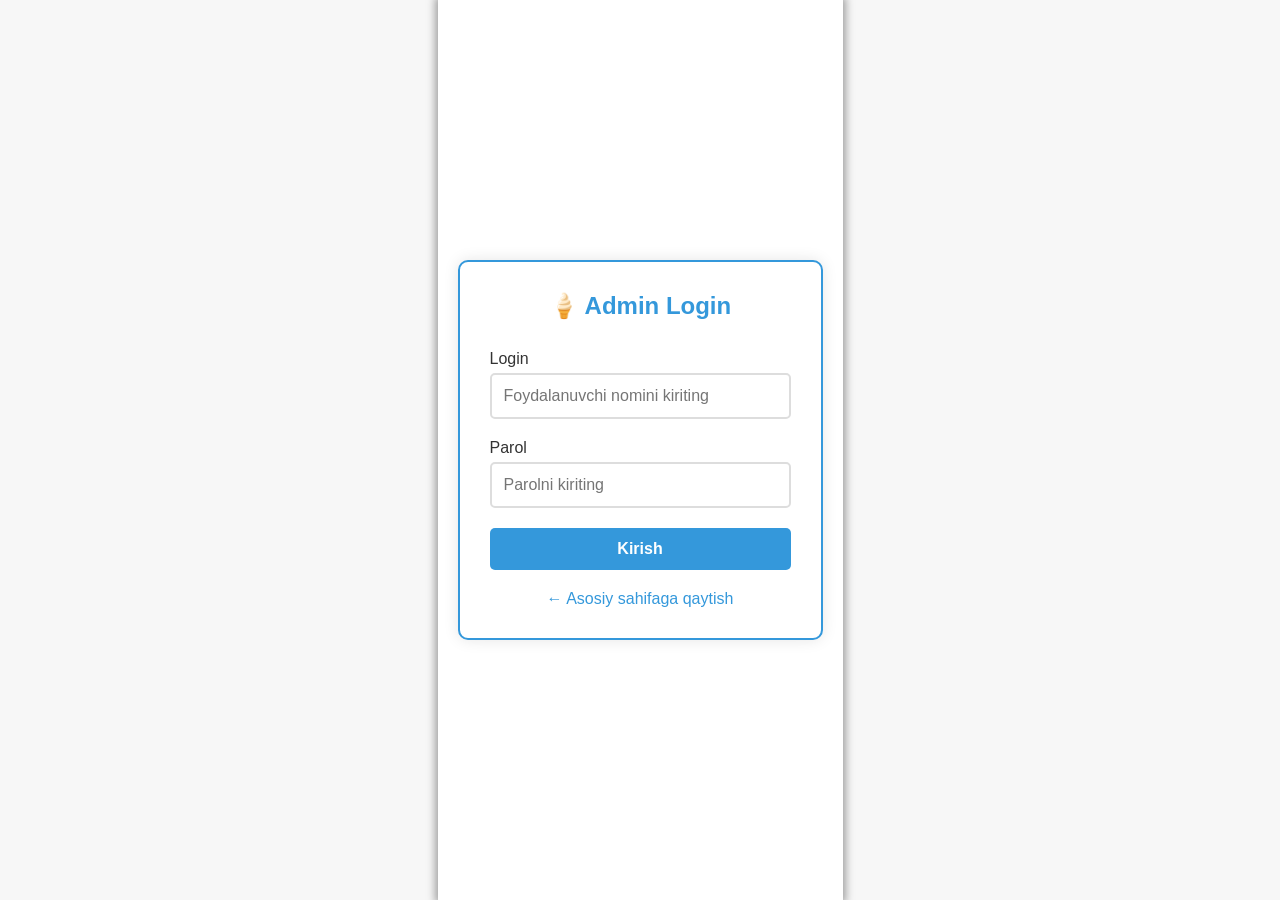
<file: admin-product-list.html>
<!DOCTYPE html>
<html lang="en">
<head>
    <meta charset="UTF-8">
    <meta name="viewport" content="width=device-width, initial-scale=1.0">
    <title>Mahsulotlarni Boshqarish - Admin</title>
    <link rel="stylesheet" href="style.css">
    <style>
        .product-list-container {
            height: 100vh;
            display: flex;
            flex-direction: column;
        }
        
        .list-header {
            width: 100%;
            min-height: 60px;
            display: flex;
            align-items: center;
            justify-content: center;
            border-bottom: 2px solid rgba(13, 164, 240, 0.466);
            position: relative;
            background: white;
        }
        
        .list-back-btn {
            position: absolute;
            left: 30px;
            background: none;
            border: none;
            font-size: 40px;
            color: #3498db;
            cursor: pointer;
        }
        
        .list-title {
            font-size: 20px;
            color: #3498db;
            font-weight: 600;
            text-align: center;
        }
        
        .brand-info {
            text-align: center;
            padding: 10px;
            background: #f5f9ff;
            color: #3498db;
            font-weight: 500;
            border-bottom: 1px solid #e1f0ff;
        }
        
        .search-bar {
            padding: 10px 15px;
            border-bottom: 1px solid #eee;
        }
        
        .search-input {
            width: 100%;
            padding: 10px;
            border: 2px solid #ddd;
            border-radius: 5px;
            font-size: 16px;
        }
        
        .products-container {
            overflow-y: auto;
            padding: 15px;
            display: flex;
            flex-wrap: wrap;
            flex-direction: row;
            justify-content: center;
            align-items: center;
            column-gap: 5%;
            row-gap: 25px;
        }
        .products-container::-webkit-scrollbar{
            display: none;
        }
        
        .product-card {
            background: white;
            border-radius: 8px;
            padding: 15px;
            margin-bottom: 15px;
            box-shadow: 0 2px 8px rgba(0,0,0,0.1);
            border: 1px solid #eaeaea;
            display: flex;
            flex-direction: row;
            flex-wrap: wrap;
            align-items: center;
            justify-content: center;
            gap: 15px;
        }


        
        .product-image {
            width: 80px;
            height: 80px;
            border-radius: 5px;
            object-fit: cover;
            border: 2px solid #f0f0f0;
        }
        
        .product-info {
            flex: 1;
            justify-content: center;
        }
        
        .product-name {
            font-weight: 600;
            color: #333;
            margin-bottom: 5px;
            font-size: 16px;
            display: flex;
            justify-content: center;
        }
        
        .product-details {
            font-size: 14px;
            color: #666;
        }
        
        .product-price {
            color: #e67e22;
            font-weight: 600;
        }
        
        .product-actions {
            display: flex;
            flex-direction: column;
            align-items: center;
            justify-content: center;
            gap: 8px;
            margin: auto 0;
        }
        
        .action-btn {
            padding: 8px 12px;
            border: none;
            border-radius: 5px;
            cursor: pointer;
            font-size: 0.85rem;
            font-weight: 500;
            min-width: 80px;
            display: flex;
            justify-content: center;
            align-items: center;
            min-width: 106px;
            width: fit-content;
        }
        
        .edit-btn {
            background: #3498db;
            color: white;
        }
        
        .delete-btn {
            background: #e74c3c;
            color: white;
        }
        
        .no-products {
            text-align: center;
            padding: 40px 20px;
            color: #666;
            font-size: 16px;
        }
        
        .loading {
            text-align: center;
            padding: 40px;
            color: #3498db;
        }
        
        .logout-btn {
            background: #e74c3c;
            color: white;
            border: none;
            padding: 10px 20px;
            border-radius: 5px;
            cursor: pointer;
            margin: 20px auto;
            display: block;
            width: fit-content;
        }
        
        .product-gram {
            color: #7f8c8d;
            font-style: italic;
        }
    </style>
</head>
<body>
    <div class="container product-list-container">
        <div class="list-header">
            <button class="list-back-btn" onclick="goBack()">‹</button>
            <div class="list-title">Mahsulotlarni Boshqarish</div>
        </div>
        
        <div class="brand-info" id="brandInfo">
            <!-- Brand name will appear here -->
        </div>
        
        <div class="search-bar">
            <input type="text" id="searchInput" class="search-input" placeholder="🔍 Mahsulotlarni qidirish...">
        </div>
        
        <div class="products-container" id="productsContainer">
            <div class="loading">Yuklanmoqda...</div>
        </div>
        
        <div id="clear-modal" style="display:none; position:fixed; inset:0; background:rgba(0,0,0,0.4); z-index:1000; align-items:center; justify-content:center;">
            <div style="background:white; border-radius:16px; padding:24px; margin:20px; text-align:center;">
                <p class="ic-name" style="font-size:16px; font-weight:600; margin-bottom:8px;"></p>
                <p style="font-size:14px; color:#666; margin-bottom:20px;">Bu amalni qaytarib bo'lmaydi. Ishonchingiz komilmi?</p>
                <div style="display:flex; gap:10px;">
                <button id="modal-cancel" style="flex:1; padding:12px; border:1px solid #ddd; border-radius:8px; background:white; font-size:14px;">Bekor qilish</button>
                <button id="modal-confirm" style="flex:1; padding:12px; border:none; border-radius:8px; background:#ef5350; color:white; font-size:14px; font-weight:600;">O'chirish</button>
                </div>
            </div>
        </div>

        <!-- <button class="logout-btn" onclick="logout()">🚪 Chiqish</button> -->
    </div>

    <script src="auth.js"></script>
    <script src="admin-product-list.js"></script>
</body>
</html>
</file>
<file: style.css>
@import url('https://fonts.googleapis.com/css2?family=Inter:wght@100..900&display=swap');


* {
    margin: 0;
    padding: 0;
    box-sizing: border-box;
    font-family: Arial, sans-serif;
}


body {
    width: 100%;
    height: 100vh;
    display: flex;
    justify-content: center;
    align-items: center;
    background-color: #f7f7f7;
}

.container {
    max-width: 410px;  
    height: 100vh;  
    background: white;
    box-shadow: 0 0 8px 3px rgba(0, 0, 0, 0.349);
    overflow: hidden;
    display: flex;
    flex-direction: column;
    position: relative;
    flex: 1;
}



                                                 /* Brands menu */

.homepage{
    display: flex;
    flex-direction: column;
}



.logo {
    width: 100%;  
    height: auto;
    padding: 20px; 
    overflow-y: auto;
    display: block;
    margin: 2px auto; 
    border-radius: 35px;
}


.searchbar{
    height: 2rem;
    width: 100%;
    padding: 0 20px;
}

.searchbar input{
    width: 100%;
    height: 100%;
    padding-left: 10px;
    border-radius: 10px;
    border: 2px solid rgb(128, 127, 127);
    outline: none;
}  
.searchbar input:focus {
    border: 2px solid #3498db;
    outline: none;
}
.searchbar input:focus::placeholder {
    color: #3498db; 
    opacity: 1; 
}



.content {
    display: flex;
    flex-direction: row;
    /* height: 56%; */
    height: 54vh;
    column-gap: 9%;
    row-gap: 1%;
    margin-top: 8px;
    /* border-bottom: 1px solid rgb(173, 69, 69); */
    border-radius: 7px;
    flex-wrap: wrap;
    justify-content: center;
    align-items: center;
    padding: 20px;
    padding-top: 15px;
    overflow-y: auto;
    scrollbar-width: none;
}
.content::-webkit-scrollbar {
    display: block;
}
.content::after {
    content: "";
    display: block;
    height: 10px; 
    width: 100%;
}



.brands{
    height: 112px;
    width: 88px;
    display: block;
    flex-direction: column;
    align-items: center;
    justify-content: center;
}
.brands:hover{
    cursor:pointer;
    filter: brightness(90%)
}


.brands-img{
    width: 100%;
    height: 60%;
    border-radius: 15px;
    border: 2px solid rgb(219, 219, 217);
    box-shadow: 0 0 3px 1px rgb(220, 219, 219);
}

.brands-name{
    width: 100%;
    height: 25%;
    display: flex;
    justify-content: center;
    align-items: baseline;
    margin-top: 8px;
    text-align: center;
    font-size: 0.9rem;
}


/* .contacts{
    position: absolute;
    bottom: 0;
    left: 0;
    width: 100%;
    height: 6%;
    background-color: #3498db;
    color: white;
    font-size: 20px;    
    display: flex;
    flex: 1;
    border-radius: 7px 7px 0px 0px;
    border-top: 1px solid rgb(26, 171, 233);
    justify-content: center;
    align-items: center;
    transition: transform 0.3s ease, box-shadow 0.3s ease;
} */


                                            /* Ice cream menu */

.iceCream-menu{
    display: none;
}


.title{
    width: 100%;
    height: 60px;
    display: flex;
    justify-content: flex-start;
    align-items: center;
    border-bottom: 2px solid rgba(13, 164, 240, 0.466);
    position: relative;
}

.back-btn {
    margin-left: 33px;
    height: 75%;
    width: auto;
    aspect-ratio: 1 / 1;
    font-size: 40px;
    display: inline-flex;
    justify-content: center;
    line-height: 1;
    vertical-align: middle;
    color: rgba(8, 173, 255, 0.991);
    background-color: transparent;
    border: none;
    border-radius: 50%;
}
.back-btn:hover {
    background-color: rgba(64, 141, 219, 0.242);
    cursor: pointer;
}


.title-name{
    position: absolute;
    transform: translate(-50%, -50%);
    top: 50%;
    left: 50%;
    /* font-size: 20px; */
    font-family: 'Inter', sans-serif;
    font-variation-settings: "wght" 500;
    color: rgba(8, 173, 255, 0.991);
    font-variation-settings: "wght" 500;
    text-align: center;
}


.ic-content{
    display: flex;
    height: 113vh;
    border-bottom: 1px solid rgb(236, 234, 234);
    border-radius: 7px;
    flex-wrap: wrap;
    flex-direction: row;
    justify-content: center;
    align-items: center;
    column-gap: 5%;
    row-gap: 25px;
    max-height: 70%;
    padding: 20px 0;
    overflow-y: scroll;
}

.ic-content::-webkit-scrollbar {
    display: none;
}

.ic-content::after {
    content: "";
    display: block;
    height: 30px; /* Creates extra scrollable space */
    width: 100%;
}



.ic-box{
    display: flex;
    flex-direction: column;
    width: 170px;
    height: 235px;
    border-radius: 5px;
    background-color: rgb(255, 255, 255);
    box-shadow: 0 0 5px 2px rgba(199, 200, 201, 0.991);
}
.ic-box:hover{
    cursor: pointer;
    filter: brightness(93%);
}

.ic-img{
    width: 100%;
    height: 70%;
    display: flex;
    justify-content: center;
    align-items: center;
    overflow: hidden;  
}
.ic-img img{
    width: 90%;
    height: 90%;
    object-fit: cover; 
    box-shadow: 0 0 5px 2px rgba(210, 210, 210, 0.865);
    border-radius: 5px;
}



.ic-details{
    width: 100%;
    /* min-height: fit-content; */
    display: flex;
    flex-direction: column;
    flex: 1;
    justify-content: space-between;
    padding: 2% 7%;
}
.ic-name{
    color: rgb(3, 8, 26);
    font-family: 'Inter', sans-serif;
    font-variation-settings: "wght" 550;
    font-size: 0.9rem;
}

.ic-gram{
    color: rgb(107, 106, 106);
    font-size: 0.8em;
    /* font-style: italic; */
    font-family: 'Inter', sans-serif;
    font-variation-settings: "wght" 500;
    padding-bottom: 5px;    
}
.ic-price{
    color: rgb(223, 87, 13);
    font-family: 'Inter', sans-serif;
    font-variation-settings: "wght" 700;
    font-size: 1rem;
}


.no-message{
    color: red;
    font-family: 'Inter', sans-serif;
    font-variation-settings: "wght" 550;
}









                                            /* iceCream-info  Gallery Container */ 
 .iceCream-info {
    display: none;
    width: 100%;
    height: 100%;
  }


  .gallery-container {
    position: relative;
    width: 100%;
    height: 330px;
    overflow: hidden;
    border-radius: 0 0 10px 10px;
  }
  
  .gallery-track {
    display: flex;
    height: 100%;
    transition: transform 0.3s ease-out;

  }
  
  .gallery-img {
    min-width: 100%;
    height: 100%;
    object-fit: cover;
  }
  
  .gallery-dots {
    position: absolute;
    bottom: 15px;
    left: 50%;
    transform: translateX(-50%);
    display: flex;
    gap: 8px;
    z-index: 2;
  }
  
  .dot {
    width: 10px;
    height: 10px;
    border-radius: 50%;
    border: 1px solid rgb(11, 165, 236);
    background: transparent;
  }
  
  .dot.active {
    background: rgb(11, 165, 236);
  }
  
  .gallery-back-btn {
    position: absolute;
    top: 15px;
    left: 15px;
    z-index: 10;
    background: rgba(214, 215, 216, 0.744);
    border: none;
    border-radius: 50%;
    width: 40px;
    height: 40px;
    font-size: 0;
    color: transparent;
    display: flex;
    align-items: center;
    justify-content: center;
}

.gallery-back-btn::after {
    content: "‹";
    font-size: 40px; 
    color: #3498db;
    position: relative;
    top: -2.5px; 
}

  .gallery-back-btn:hover{
    cursor: pointer;
    filter: brightness(0.7);
  } 


        /* Product details */

.product-details{
    height: 46%;
    /* height: fit-content; */
    display: flex;
    flex-direction: column;
    margin: 10px;
    padding: 15px;
    justify-content: flex-start;
    border: 1px solid rgb(233, 235, 236);
    border-radius: 2%;
    box-shadow: 0 0 5px 1px rgb(209, 206, 206);
    overflow-y: auto;
}
.product-details::-webkit-scrollbar{
    width: 5px;
}




.product-price{
    color: rgb(235, 95, 19);
    font-family: 'Inter', sans-serif;
    font-variation-settings: "wght" 750;
    font-size: 1.3em;
}

.product-names{
    color: rgb(3, 8, 26);
    font-family: 'Inter', sans-serif;
    font-variation-settings: "wght" 400;
    font-size: 1rem;
    margin-top: 3%;
    line-height: 1.5em;
}

.product-gram{
    color: rgb(107, 106, 106);
    font-size: 1rem;
    /* font-style: italic; */
    font-family: 'Inter', sans-serif;
    font-variation-settings: "wght" 550;
    margin-top: 3%;
}

.product-box-count{
    color: rgb(3, 8, 26);
    font-family: 'Inter', sans-serif;
    font-variation-settings: "wght" 500;
    font-size: 1rem;
    margin: 0.7rem 0;
    /* margin-top: auto; */
}

.box-number{
    color: rgb(107, 106, 106);
    font-family: 'Inter', sans-serif;
    font-variation-settings: "wght" 600;
}



.cd-overlay{
    display: none;
    position: absolute;
    top: 0;
    left: 0;
    width: 100%;
    height: 100%;
    background: rgba(0, 0, 0, 0.55);
    backdrop-filter: blur(5px);
    z-index: 2;
}

.cd-back-btn{
    position: absolute;
    top: 10px;
    left: 15px;
    z-index: 10;
    background: rgba(214, 215, 216, 0.744);
    border: none;
    border-radius: 50%;
    width: 40px;
    height: 40px;
    font-size: 0;
    color: transparent;
    display: flex;
    align-items: center;
    justify-content: center;
}
.cd-back-btn::after {
    content: "‹";
    font-size: 40px; 
    color: #3498db;
    position: relative;
    top: -2.5px; 
}

  .cd-back-btn:hover{
    cursor: pointer;
    filter: brightness(0.7);
  } 



.contact-info{
  display: none;
  position: absolute;
  top: 0;
  left: 0;
  width: 100%;
  height: 100%;
  background-color: #ffffff;
  color: #0b0b0b;
  z-index: 5;
  /* display: flex; */
  flex-direction: column;
}

.contact-header{
  display: flex;
  align-items: center;
  justify-content: center;
  gap: 12px;
  height: 60px;
  padding: 0 12px;
  border-bottom: 2px solid rgba(13, 164, 240, 0.466);
  background: #f7f7f7;
}
.contact-header h2{ margin: 0; font-size: 1.1rem; color: #3498db;;}
.contact-body{ padding: 18px; display: flex; flex-direction: column; gap: 18px; }
.contact-row{ display:flex; gap:12px; align-items:flex-start; }
.contact-row .icon{ flex: 0 0 28px; width:28px; height:28px; }
.contact-row .label{ font-weight:600; margin-bottom:4px; }
.contact-link{ color: #0b66c3; text-decoration: none; }
.contact-link small{ color: #666; font-size: 0.85rem; }

.contact-map{ display:flex; flex-direction:column; align-items:center; gap:8px; }
.contact-map iframe{ border-radius: 15px; width:350px; height:300px; max-width:100%; }
.contact-map .map-open-link a{ color:#0b66c3; text-decoration:none; font-weight:600; }






/* Search overlay styles */
.overlay {
  display: none;
  position: fixed;
  top: 0;
  left: 0;
  width: 100%;
  height: 100%;
  background: rgba(255, 255, 255, 0.95);
  box-shadow: 0 5px 15px rgba(99, 1, 1, 0.2);
  justify-content: center;
  align-items: center;
  flex-direction: column;
}


.no-results {
  text-align: center;
  padding: 30px;
  /* background: rgb(60, 119, 246); */
  border-radius: 10px;
  /* box-shadow: 0 4px 15px rgba(0, 0, 0, 0.2); */
  color: #604f4f;
}

.no-results p {
  margin-top: 15px;
  font-size: 18px;
  font-weight: 500;
  color: #3498db;
}

.overlay-img img{
    height: 80px;
    width: 80px;
}

/* ============ CART STYLES ============ */

.cart-view {
  display: none;
  width: 100%;
  height: 100%;
  flex-direction: column;
  background: white;
  z-index: 5;
}

.cart-header {
  display: flex;
  justify-content: space-between;
  align-items: center;
  height: 60px;
  padding: 0 15px;
  border-bottom: 2px solid rgba(13, 164, 240, 0.466);
  background: #f7f7f7;
}

.cart-back-btn {
    position: absolute;
    top: 10px;
    left: 15px;
    z-index: 10;
    background: rgba(214, 215, 216, 0.744);
    border: none;
    border-radius: 50%;
    width: 40px;
    height: 40px;
    font-size: 0;
    color: transparent;
    display: flex;
    align-items: center;
    justify-content: center;
}
.cart-back-btn::after {
    content: "‹";
    font-size: 40px; 
    color: #3498db;
    position: relative;
    top: -2.5px; 
}

.cart-back-btn:hover {
  background: rgba(52, 152, 219, 0.2);
}

.cart-header h2 {
  color: #3498db;
  font-size: 18px;
  flex: 1;
  text-align: center;
}

.clear-cart-btn {
  position: absolute;
  top: 10px;
  right: 15px;
  z-index: 10;
  background: transparent;
  border: none;
  font-size: 20px;
  cursor: pointer;
  padding: 5px 10px;
}

.clear-cart-btn:hover {
  opacity: 0.7;
}

.cart-items-container {
  flex: 1;  
  overflow-y: auto;
  padding: 15px;
  display: flex;
  flex-direction: column;
  align-items: center;
}


.empty_cart_logo{
  width: 80px;
  height: 80px;
  display: flex;
  justify-content: center;
  align-items: center
}

.empty_cart_logo img {
  width: 130px;
  height: 110px;
  object-fit: contain;
  display: block;
}

.cart-items-container::-webkit-scrollbar {
    display: none;
}

.empty-cart-message {
  text-align: center;
  padding: 50px 20px;
  color: #999;
  font-size: 16px;
}

.cart-item {
  display: flex;
  gap: 12px;
  margin-bottom: 15px;
  padding: 12px;
  background: #f9f9f9;
  border-radius: 8px;
  border: 1px solid #e0e0e0;
}

.cart-item-img {
  width: 80px;
  height: 80px;
  border-radius: 5px;
  overflow: hidden;
  flex-shrink: 0;
}

.cart-item-img img {
  width: 100%;
  height: 100%;
  object-fit: cover;
}

.cart-item-details {
  flex: 1;
  display: flex;
  flex-direction: column;
  justify-content: space-between;
}

.cart-item-name {
  font-weight: 600;
  color: #333;
  font-size: 14px;
  line-height: 1.3;
}

.cart-item-gram {
  font-size: 12px;
  color: #999;
  margin: 3px 0;
}

.cart-item-price {
  color: #e85d0d;
  font-weight: 700;
}

.cart-item-controls {
  display: flex;
  gap: 8px;
  align-items: center;
}

.qty-control {
  display: flex;
  border: 1px solid #ddd;
  border-radius: 4px;
  overflow: hidden;
}

.qty-control button {
  width: 24px;
  height: 24px;
  border: none;
  background: white;
  cursor: pointer;
  font-size: 12px;
}

.qty-control button:hover {
  background: #f0f0f0;
}

.qty-control input {
  width: 30px;
  height: 24px;
  border: none;
  text-align: center;
  font-size: 12px;
  background: white;
}

.qty-control input::-webkit-outer-spin-button,
.qty-control input::-webkit-inner-spin-button {
  -webkit-appearance: none;
  margin: 0;
}

.remove-item-btn {
  background: #ff6b6b;
  color: white;
  border: none;
  width: 24px;
  height: 24px;
  border-radius: 3px;
  cursor: pointer;
  font-size: 12px;
}

.remove-item-btn:hover {
  background: #ff5252;
}

.cart-footer {
  padding: 15px;
  border-top: 2px solid #e0e0e0;
  background: #f7f7f7;
}

.cart-summary {
  background: white;
  padding: 12px;
  border-radius: 6px;
  margin-bottom: 12px;
  border: 1px solid #e0e0e0;
}

.summary-row {
  display: flex;
  justify-content: space-between;
  padding: 8px 0;
  font-size: 14px;
}

.summary-row:first-child {
  border-bottom: 1px solid #e0e0e0;
  padding-bottom: 10px;
  margin-bottom: 8px;
}

.summary-row span:last-child {
  font-weight: 700;
  color: #3498db;
}

.send-to-telegram-btn {
  width: 100%;
  padding: 12px;
  background: #3498db;
  color: white;
  border: none;
  border-radius: 6px;
  font-size: 16px;
  font-weight: 600;
  cursor: pointer;
  transition: background 0.3s ease;
}

.send-to-telegram-btn:hover {
  background: #2980b9;
}

.send-to-telegram-btn:active {
  background: #1e5e8e;
}

/* FLOATING CART BUTTON */
.floating-cart-btn {
  position: absolute;
  bottom: 70px;
  right: 15px;
  width: 50px;
  height: 50px;
  background: #3498db;
  border: none;
  border-radius: 50%;
  color: white;
  font-size: 24px;
  cursor: pointer;
  display: flex;
  align-items: center;
  justify-content: center;
  box-shadow: 0 4px 12px rgba(52, 152, 219, 0.4);
  z-index: 4;
  transition: transform 0.3s ease, box-shadow 0.3s ease;
}

.floating-cart-btn:hover {
  transform: scale(1.1);
  box-shadow: 0 6px 16px rgba(52, 152, 219, 0.6);
}

.floating-cart-btn:active {
  transform: scale(0.95);
}

.cart-badge {
  position: absolute;
  top: -8px;
  right: -8px;
  background: #ff6b6b;
  color: white;
  width: 24px;
  height: 24px;
  border-radius: 50%;
  display: none;
  align-items: center;
  justify-content: center;
  font-size: 12px;
  font-weight: 700;
  border: 2px solid white;
}

/* App footer styles (Home / Cart / Contacts) */
.container {
  /* ensure content doesn't get hidden behind footer */
  padding-bottom: 78px;
}

.app-footer {
  position: absolute;
  left: 0;
  bottom: 0;
  width: 100%;
  height: 64px;
  display: flex;
  justify-content: space-around;
  align-items: center;
  gap: 8px;
  background: rgba(255,255,255,0.90);
  border-top: 1px solid rgba(0, 0, 0, 0.286);
  box-shadow: 0 -4px 12px rgba(0,0,0,0.04);
  z-index: 6;
}

.footer-btn {
  -webkit-tap-highlight-color: transparent;
  background: transparent;
  border: none;
  outline: none;
  display: flex;
  flex-direction: column;
  align-items: center;
  justify-content: center;
  gap: 4px;
  color: #0F0F0F;
  font-size: 12px;
  width: 33%;
  height: 100%;
  position: relative;
}

.footer-btn svg {
  width: 26px;
  height: 26px;
}
.home-svg{
  fill: red;
}

.footer-btn .label {
  font-size: 12px;
  line-height: 1;
}

.footer-btn:focus :is(.home-svg path, .about-svg path){
  fill: #3498db;
}

.footer-btn:focus .cart-svg path{
  stroke: #3498db;
}

.footer-btn:focus .label{
  color: #3498db;
}



.footer-btn.cart .cart-badge {
  position: absolute;
  top: 8px;
  right: 26px;
  border: 2px solid white;
  display: none; /* shown by JS when count > 0 */
}

/* PRODUCT ACTIONS (in product details) */
.product-actions {
  display: flex;
  height: 40px;
  flex-direction: row;
  gap: 10px;
  margin-top: auto;
  /* padding-top: 12px; */
}

.qty-selector {
  flex: 1;
  display: flex;
  align-items: center;
  justify-content: center;
  border: 1px solid #ddd;
  border-radius: 6px;
  overflow: hidden;
  background: white;
}

.qty-btn {
  width: 35px;
  height: 35px;
  border: none;
  background: white;
  cursor: pointer;
  font-size: 18px;
  color: #3498db;
  transition: background 0.2s ease;
  
}

.qty-btn:hover {
  background: #f0f0f0;
}

.qty-input {
  flex: 1;
  border: none;
  text-align: center;
  font-size: 16px;
  font-weight: 600;
}

.qty-input:focus {
  outline: none;
}

.qty-input::-webkit-outer-spin-button,
.qty-input::-webkit-inner-spin-button {
  -webkit-appearance: none;
  margin: 0;
}

.add-to-cart-btn {
  flex: 1;
  padding: 12px;
  background: #3498db;
  color: white;
  border: none;
  border-radius: 6px;
  font-size: 16px;
  font-weight: 600;
  cursor: pointer;
  transition: background 0.3s ease;
  display: flex;
  align-items: center;
  justify-content: center;
}

.add-to-cart-btn:hover {
  background: #2980b9;
}

.add-to-cart-btn:active {
  background: #1e5e8e;
}
</file>
